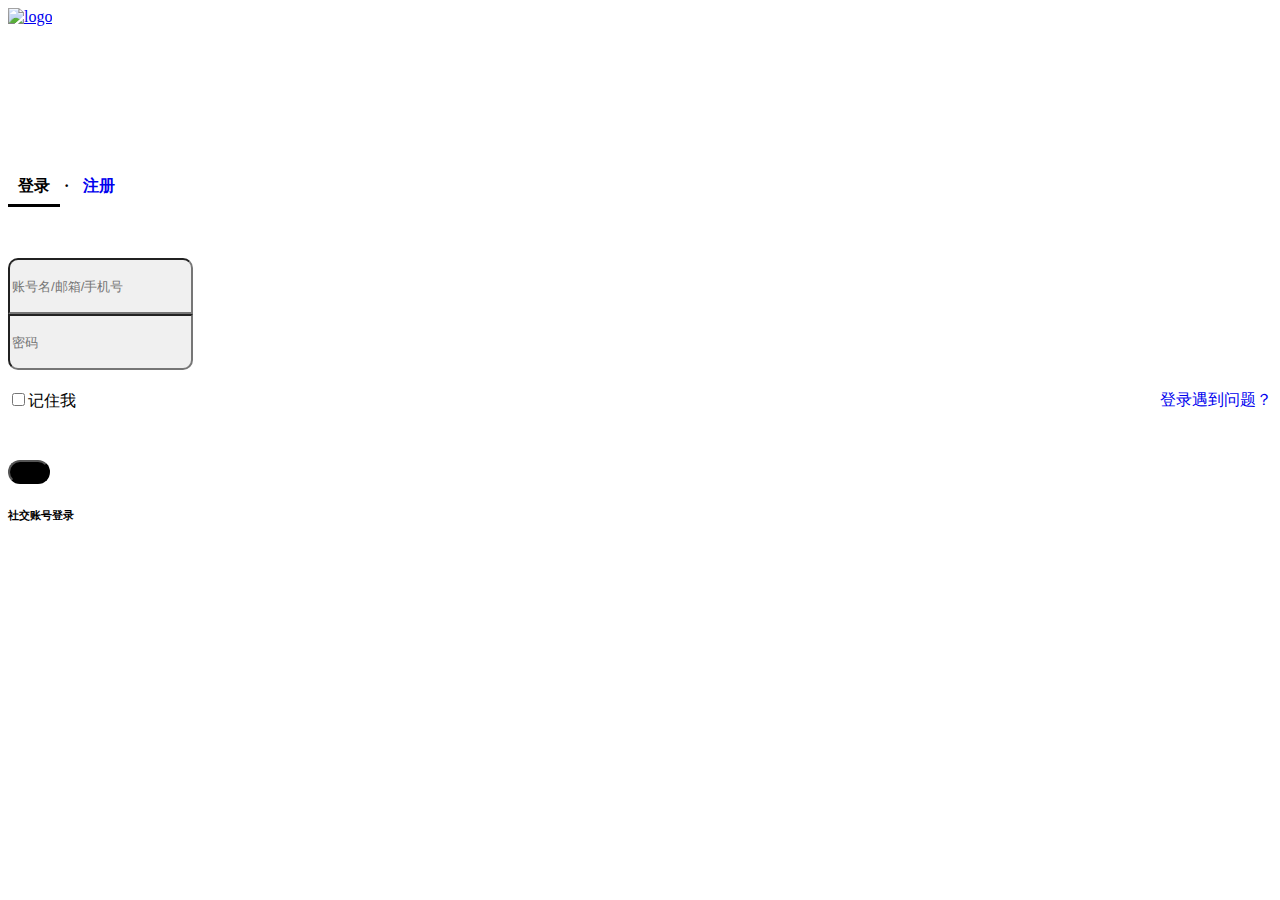
<file: FirstOriginal/src/main/resources/templates/login.html>
<!DOCTYPE html>
<html xmlns:th="http://www.thymeleaf.org">
<head>
	<title></title>
	<link rel="stylesheet" th:href="@{/static/css/layui/css/layui.css}"  media="all">
	<!--<link href="bootstrap/css/bootstrap.min.css" rel="stylesheet" media="screen">-->
	<link rel="stylesheet" type="text/css" th:href="@{/static/css/login.css}">
</head>
<body>
	<div class="sign">
		<div class="logo">
			<a href="/">
				<img th:src="@{/static/image/logo1.png}" alt="logo"/>
			</a>
		</div>
		<div class="main" style="margin-top: 150px;">
			<h4 class="title">
				<div>
					<a class="active" href="login" style="color: #000000;border-bottom:solid 3px #000000;padding:10px; font-weight: 700;text-decoration: none;">登录</a>
					<b>·</b>
					<a class="sign_in" href="sign" style=" padding:10px;text-decoration: none;">注册</a>
				</div>
			</h4>

			<form>
				<div id="t">
			      <input type="text" id="username" class="layui-input ccoib" style="border-top-left-radius: 10px;border-top-right-radius: 10px;border-bottom-right-radius:0px;border-bottom-left-radius:0px;background: #F0F0F0;height: 50px;margin-top: 40px;" placeholder="账号名/邮箱/手机号">
			    </div>
				<div>
					<input type="text" name="" class="layui-input ccoib" style="border-top-left-radius: 0px;border-top-right-radius: 0px;border-bottom-left-radius: 10px;border-bottom-right-radius: 10px;background: #F0F0F0;margin-bottom: 20px;height: 50px" placeholder="密码" />
				</div>
				<div style="float: left;font-size: 16px">
				   <input type="checkbox" name="" class="remenber_me" />记住我
				</div>
				<div style="float: right;font-size: 16px ">
				   <a href="#" style="text-decoration: none;">登录遇到问题？</a>
				</div>
				<div style="clear:both;margin-top: 70px" >
					<button class="layui-btn layui-btn-fluid" style="background: black; border-radius: 20px;">登录</button>
				</div>

			</form>

			<div class="more-sign">
				<h6>
					社交账号登录
				</h6>
			</div>
		</div>
	</div>
</body>
</html>
</file>
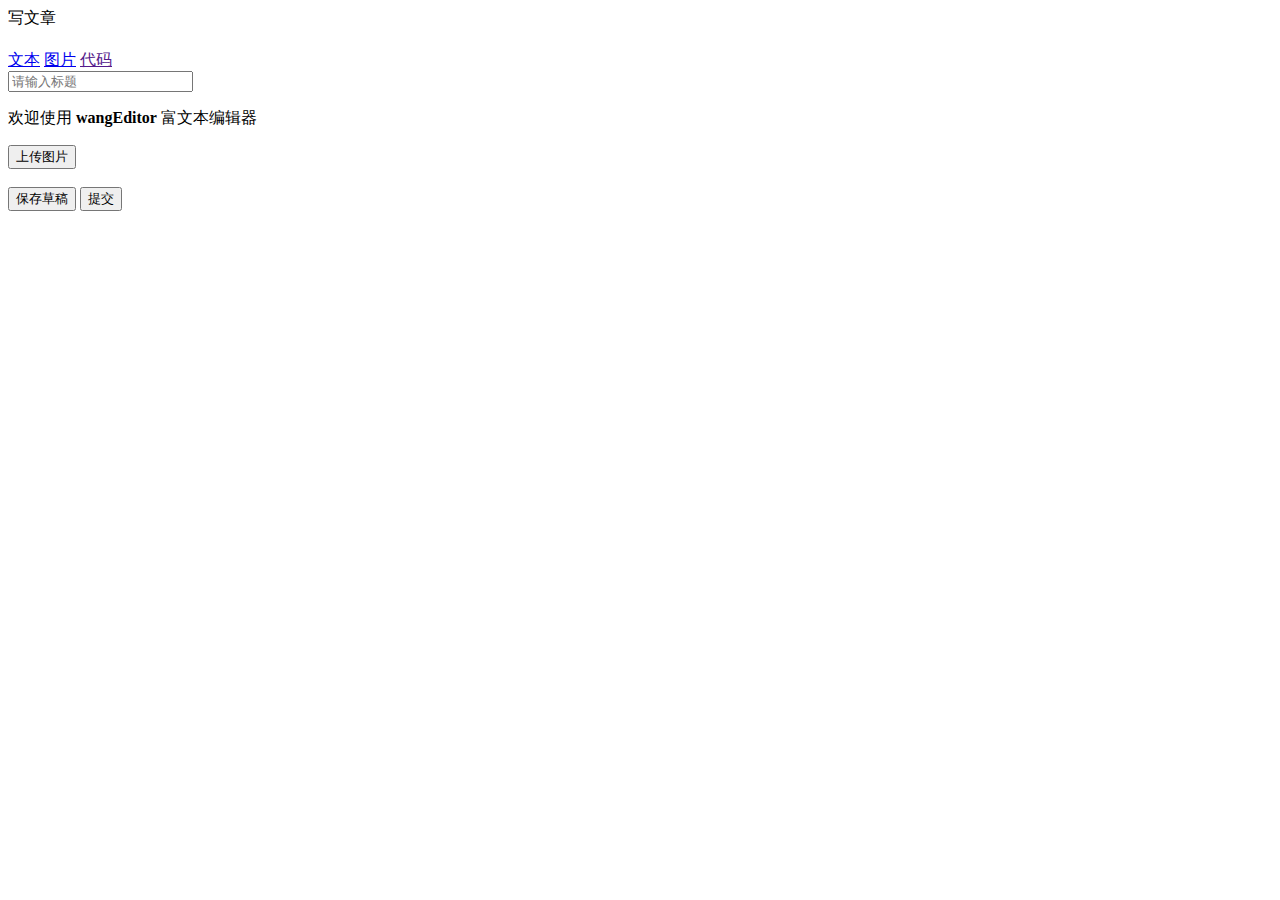
<file: FirstOriginal/src/main/resources/templates/write.html>
<!DOCTYPE html>
<html xmlns:th="http://www.thymeleaf.org">
<head>
	<title></title>
	<script src="https://code.jquery.com/jquery-3.3.1.min.js"></script>
	<link rel="stylesheet" th:href="@{static/css/layui/css/layui.css}"  media="all">
	<link rel="stylesheet" th:href="@{static/css/write.css}"  media="all">
	<!-- <link rel="stylesheet" type="text/css" href="login/layui/css/layui.css"> -->
</head>
<body>
	<div class="header">
		写文章
	</div>
	<div id="rel_div" class="rel_div">
		    <div class="btn-need" style="color: white;">
				添加元素
			</div>
			<a href="#" class="btn" id="text">文本</a>
			<a href="#" class="btn" id="image">图片</a>
			<a href="" class="btn">代码</a>
	</div>

	<form>
		<div class="container">
			<div class="title">
				<input th:type="text" id="title" placeholder="请输入标题"/>
			</div>

			<div class="editer" id="editer">
				<p>欢迎使用 <b>wangEditor</b> 富文本编辑器</p>
			</div>
			<div>
				<div class="uploadImage layui-upload" id="uploadtitle">
					 <button type="button" class="layui-btn btn" id="test1">上传图片</button>
					<!-- <button class="btn" id="uploadImg">上传图片</button> -->
				</div>
				<div style="text-align: center;">
					<img class="layui-upload-img" id="demo1">
				</div>
			</div>
		</div>
		<div class="submitForm">
			<button class="btn-sub">保存草稿</button>
			<button class="btn-sub" id="submit">提交</button>
		</div>
	</form>
	<script type="text/javascript" th:src="@{static/js/wangEditor-3.1.1/release/wangEditor.min.js}">
	</script>
	<script type="text/javascript">
		var E = window.wangEditor;
		var editer = new E("#editer");
		editer.create();
		var editerArr = new Array();
		editerArr.push(editer);
	</script>

	<!--循环创建富文本编辑-->
	<script type="text/javascript">
		var count=1;
		var f = "editer"+count;
		$("#image").click(function() {
			$('.container').append('<div class="uploadImage"><button class="btn">上传图片</button></div>');
		});

		$("#text").click(function() {
			$('.container').append('<div id="'+f+'" class="editer"><p>欢迎使用 <b>wangEditor</b> 富文本编辑器</p></div>');
		    f = new E("#"+f);
			f.create();
			editerArr.push(f);
			count++;
			f ="editer"+count;
		});

		$("#uploadImg").click(function(){

		})
	</script>

    <script th:src="@{sttaitc/layui/layui.js}" charset="utf-8"></script>

	<!--上传图片-->
	<script type="text/javascript">
		layui.use('upload', function(){
	  	var $ = layui.jquery
	  	,upload = layui.upload;
	  
	  //普通图片上传
	  var uploadInst = upload.render({
		    elem: '#test1'
		    // ,url: '#'
		    ,before: function(obj){
		      //预读本地文件示例，不支持ie8
		      obj.preview(function(index, file, result){
		        $('#demo1').attr('src', result); //图片链接（base64）
		      });
		    }
		    // ,done: function(res){
		    //   //如果上传失败
		    //   if(res.code > 0){
		    //     return layer.msg('上传失败');
		    //   }
		    //   //上传成功
		    // }
		    // ,error: function(){
		    //   //演示失败状态，并实现重传
		    //   var demoText = $('#demoText');
		    //   demoText.html('<span style="color: #FF5722;">上传失败</span> <a class="layui-btn layui-btn-xs demo-reload">重试</a>');
		    //   demoText.find('.demo-reload').on('click', function(){
		    //     uploadInst.upload();
		    //   });
		    // }
	  });
	});
	</script>

	<!--提交-->
	<script type="text/javascript">
		// var E = window.wangEditor;
		// var editer = new E("#editer");
		// editer.create();
		$("#submit").click(function() {
			event.preventDefault();
			// alert(editer.txt.text());
			var subArr = new Array();
            subArr.push($("#title").val());
			var e = $(".container").children("div");
			for (var i=1; i < e.length; i++) {
				 var d = e[i].id;
				 if(d.substring(0,6) == "editer"){
				 var h = d.substring(6) == ''?0:d.substring(6);
				 //console.log(h);
				 //alert(editerArr[h].txt.text());
				 subArr.push(editerArr[h].txt.text() + "&txt");
				}
				// console.log(d);
			};

			console.log(subArr);

			$.ajax({
				type:"Post",
				async: false,
				url: "/getWrite",
                traditional: true,
				data: {
					"article" :subArr
				},
				success:function (d) {
					// body...
				}
			})
		})
	</script>
</body>
</html>
</file>
